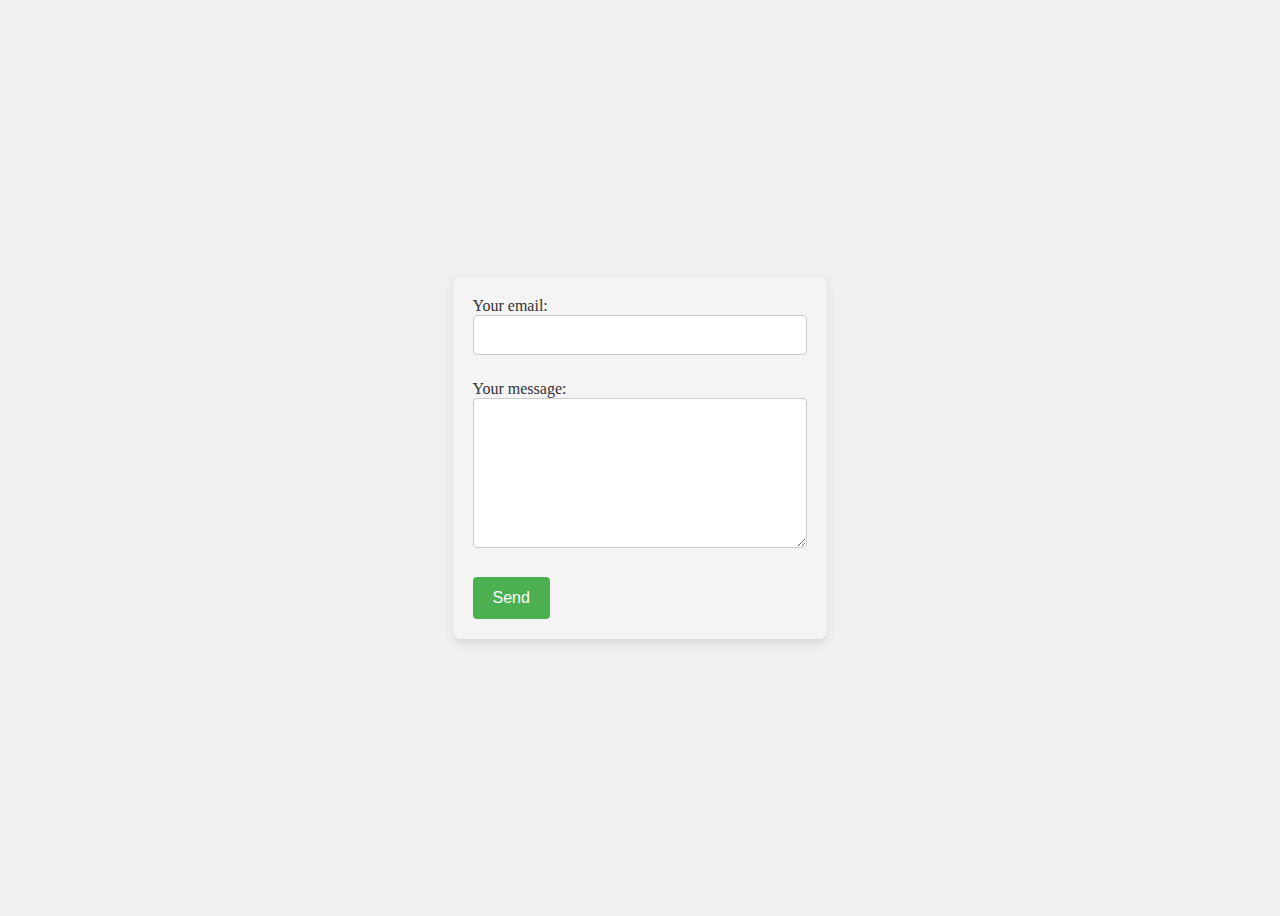
<file: feed.html>
<!DOCTYPE html>
<html lang="en">
<head>
<meta charset="UTF-8">
<meta name="viewport" content="width=device-width, initial-scale=1.0">
<title>Styled Form</title>
<style>
  /* Styles for form elements */
  form {
    max-width: 400px;
    margin: 0 auto;
    padding: 20px;
    background-color: #f4f4f4;
    border-radius: 8px;
    box-shadow: 0 4px 8px rgba(0, 0, 0, 0.1);
  }

  label {
    display: block;
    margin-bottom: 10px;
    color: #333;
  }

  input[type="email"],
  textarea {
    width: 100%;
    padding: 10px;
    margin-bottom: 15px;
    border: 1px solid #ccc;
    border-radius: 4px;
    box-sizing: border-box;
    font-size: 16px;
  }

  textarea {
    height: 150px;
  }

  button[type="submit"] {
    background-color: #4caf50;
    color: white;
    padding: 12px 20px;
    border: none;
    border-radius: 4px;
    cursor: pointer;
    font-size: 16px;
  }

  button[type="submit"]:hover {
    background-color: #45a049;
  }

  /* Styles for the form container */
  body {
    background-color: #f0f0f0;
    display: flex;
    justify-content: center;
    align-items: center;
    height: 100vh;
  }

</style>
</head>
<body>

<!-- Form HTML -->
<form name="contact" method="POST" data-netlify="true">
  <input type="hidden" name="form-name" value="contact">
  <label>
    Your email:
    <input type="email" name="email">
  </label>
  <label>
    Your message:
    <textarea name="message"></textarea>
  </label>
  <button type="submit">Send</button>
</form>
<!-- Default Statcounter code for click https://www.clicksriit.cooo.in -->
<script type="text/javascript">
var sc_project=12970521; 
var sc_invisible=1; 
var sc_security="3e680a95"; 
</script>
<script type="text/javascript"
src="https://www.statcounter.com/counter/counter.js" async></script>
<noscript><div class="statcounter"><a title="Web Analytics"
href="https://statcounter.com/" target="_blank"><img class="statcounter"
src="https://c.statcounter.com/12970521/0/3e680a95/1/" alt="Web Analytics"
referrerPolicy="no-referrer-when-downgrade"></a></div></noscript>
<!-- End of Statcounter Code -->
</body>
</html>
</file>
